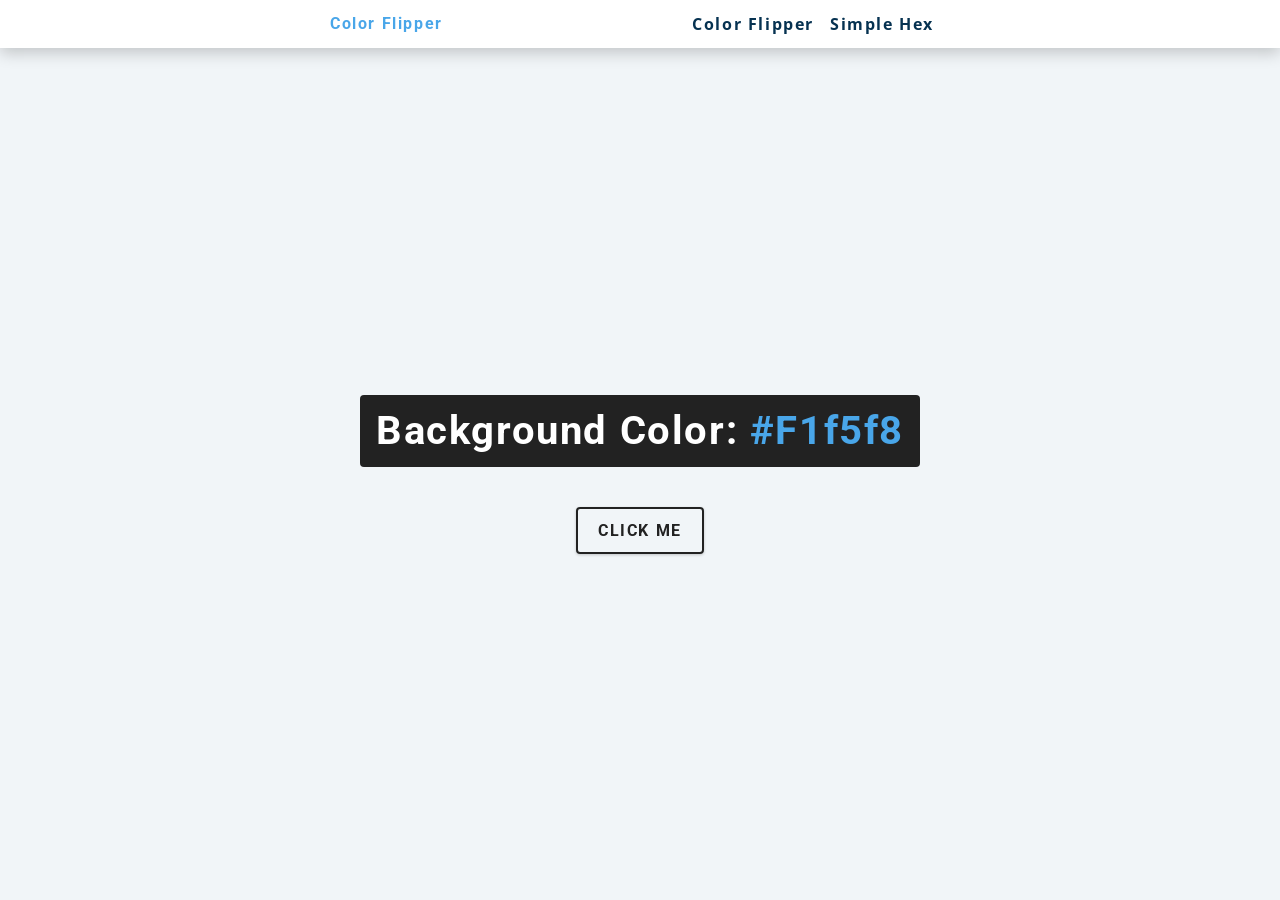
<file: index.html>
<!DOCTYPE html>
<html lang="en">
<head>
    <meta charset="UTF-8">
    <meta http-equiv="X-UA-Compatible" content="IE=edge">
    <meta name="viewport" content="width=device-width, initial-scale=1.0">
   <link rel="stylesheet" href="./index.css">
    <title>Color Flipper</title>
</head>
<body>
    <nav>
        <div class="nav-center">
            <h4>Color Flipper</h4>
            <ul class="nav-links">
                <li>
                    <a href="index.html">Color Flipper</a>
                </li>
                <li>
                    <a href="hex.html">Simple Hex</a>
                </li>
            </ul>
        </div>
    </nav>
    <main>
        <div class="container">
            <h2>background color: <span class="color">
                #f1f5f8
            </span></h2>
            <button class="btn btn-hero" id="btn">Click Me</button>
        </div>
    </main>

    <script src="./index.js"></script>
</body>
</html>
</file>
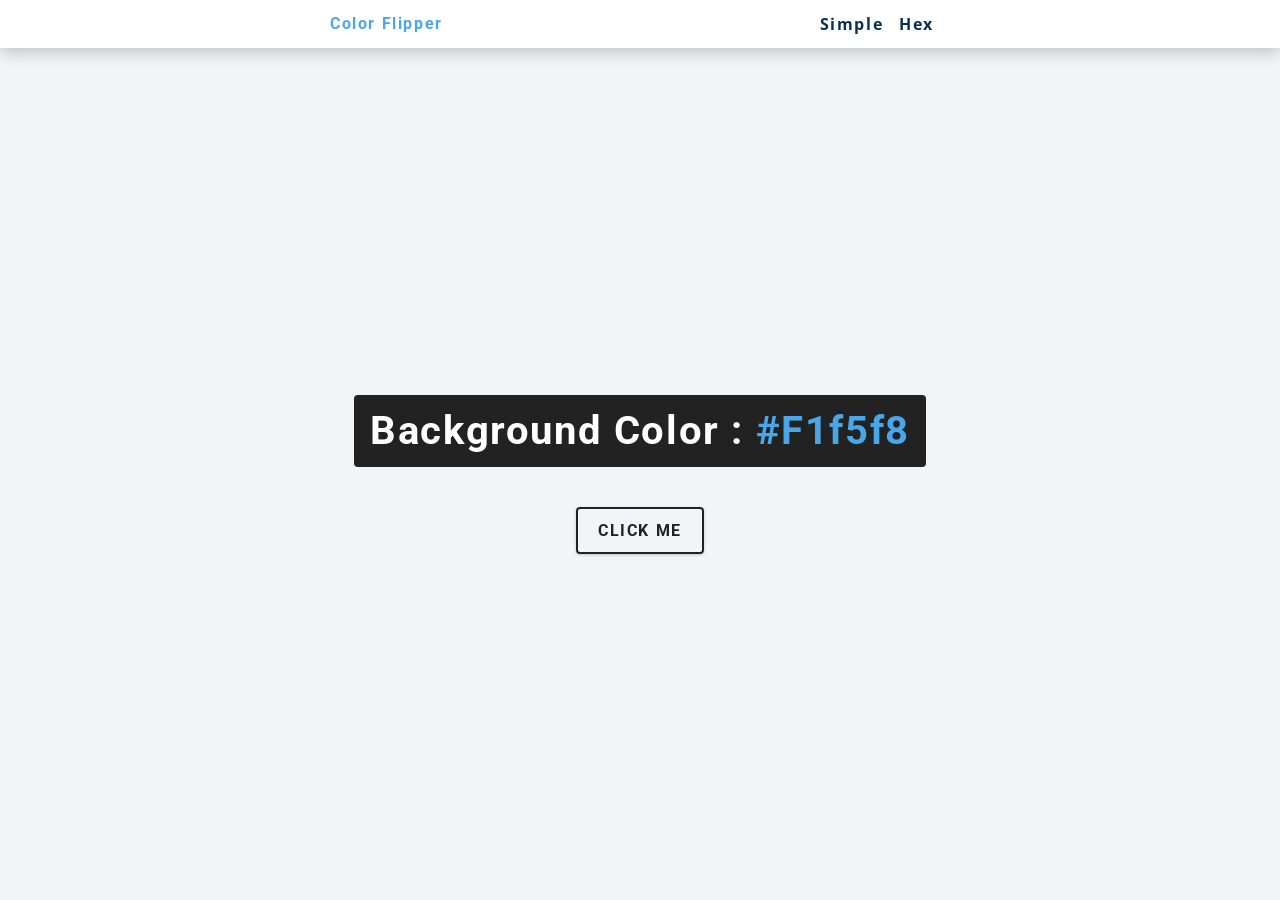
<file: hex.html>
<!DOCTYPE html>
<html lang="en">

<head>
    <meta charset="UTF-8" />
    <meta name="viewport" content="width=device-width, initial-scale=1.0" />
    <title>
        Color Flipper || Simple
    </title>

    <!-- styles -->
    <link rel="stylesheet" href="index.css" />
</head>

<body>
    <nav>
        <div class="nav-center">
            <h4>color flipper</h4>
            <ul class="nav-links">
                <li><a href="index.html">simple</a></li>
                <li><a href="hex.html">hex</a></li>
            </ul>
        </div>
    </nav>
    <main>
        <div class="container">
            <h2>background color : <span class="color">#f1f5f8</span></h2>
            <button class="btn btn-hero" id="btn">click me</button>
        </div>
    </main>
    <!-- javascript -->
    <script src="hex.js"></script>
</body>

</html>
</file>
<file: index.css>
/*
=============== 
Fonts
===============
*/
@import url("https://fonts.googleapis.com/css?family=Open+Sans|Roboto:400,700&display=swap");

/*
=============== 
Variables
===============
*/

:root {
    /* dark shades of primary color*/
    --clr-primary-1: hsl(205, 86%, 17%);
    --clr-primary-2: hsl(205, 77%, 27%);
    --clr-primary-3: hsl(205, 72%, 37%);
    --clr-primary-4: hsl(205, 63%, 48%);
    /* primary/main color */
    --clr-primary-5: hsl(205, 78%, 60%);
    /* lighter shades of primary color */
    --clr-primary-6: hsl(205, 89%, 70%);
    --clr-primary-7: hsl(205, 90%, 76%);
    --clr-primary-8: hsl(205, 86%, 81%);
    --clr-primary-9: hsl(205, 90%, 88%);
    --clr-primary-10: hsl(205, 100%, 96%);
    /* darkest grey - used for headings */
    --clr-grey-1: hsl(209, 61%, 16%);
    --clr-grey-2: hsl(211, 39%, 23%);
    --clr-grey-3: hsl(209, 34%, 30%);
    --clr-grey-4: hsl(209, 28%, 39%);
    /* grey used for paragraphs */
    --clr-grey-5: hsl(210, 22%, 49%);
    --clr-grey-6: hsl(209, 23%, 60%);
    --clr-grey-7: hsl(211, 27%, 70%);
    --clr-grey-8: hsl(210, 31%, 80%);
    --clr-grey-9: hsl(212, 33%, 89%);
    --clr-grey-10: hsl(210, 36%, 96%);
    --clr-white: #fff;
    --clr-red-dark: hsl(360, 67%, 44%);
    --clr-red-light: hsl(360, 71%, 66%);
    --clr-green-dark: hsl(125, 67%, 44%);
    --clr-green-light: hsl(125, 71%, 66%);
    --clr-black: #222;
    --ff-primary: "Roboto", sans-serif;
    --ff-secondary: "Open Sans", sans-serif;
    --transition: all 0.3s linear;
    --spacing: 0.1rem;
    --radius: 0.25rem;
    --light-shadow: 0 5px 15px rgba(0, 0, 0, 0.1);
    --dark-shadow: 0 5px 15px rgba(0, 0, 0, 0.2);
    --max-width: 1170px;
    --fixed-width: 620px;
}

/*
=============== 
Global Styles
===============
*/

*,
::after,
::before {
    margin: 0;
    padding: 0;
    box-sizing: border-box;
}

body {
    font-family: var(--ff-secondary);
    background: var(--clr-grey-10);
    color: var(--clr-grey-1);
    line-height: 1.5;
    font-size: 0.875rem;
}

ul {
    list-style-type: none;
}

a {
    text-decoration: none;
}

h1,
h2,
h3,
h4 {
    letter-spacing: var(--spacing);
    text-transform: capitalize;
    line-height: 1.25;
    margin-bottom: 0.75rem;
    font-family: var(--ff-primary);
}

h1 {
    font-size: 3rem;
}

h2 {
    font-size: 2rem;
}

h3 {
    font-size: 1.25rem;
}

h4 {
    font-size: 0.875rem;
}

p {
    margin-bottom: 1.25rem;
    color: var(--clr-grey-5);
}

@media screen and (min-width: 800px) {
    h1 {
        font-size: 4rem;
    }

    h2 {
        font-size: 2.5rem;
    }

    h3 {
        font-size: 1.75rem;
    }

    h4 {
        font-size: 1rem;
    }

    body {
        font-size: 1rem;
    }

    h1,
    h2,
    h3,
    h4 {
        line-height: 1;
    }
}

/*  global classes */

/* section */
.section {
    padding: 5rem 0;
}

.section-center {
    width: 90vw;
    margin: 0 auto;
    max-width: 1170px;
}

@media screen and (min-width: 992px) {
    .section-center {
        width: 95vw;
    }
}

main {
    min-height: 100vh;
    display: grid;
    place-items: center;
}

/*
=============== 
Nav
===============
*/
nav {
    background: var(--clr-white);
    height: 3rem;
    display: grid;
    align-items: center;
    box-shadow: var(--dark-shadow);
}

.nav-center {
    width: 90vw;
    max-width: var(--fixed-width);
    margin: 0 auto;
    display: flex;
    align-items: center;
    justify-content: space-between;
}

.nav-center h4 {
    margin-bottom: 0;
    color: var(--clr-primary-5);
}

.nav-links {
    display: flex;
}

nav a {
    text-transform: capitalize;
    font-weight: 700;
    font-size: 1rem;
    color: var(--clr-primary-1);
    letter-spacing: var(--spacing);
    margin-right: 1rem;
}

nav a:hover {
    color: var(--clr-primary-5);
}

/*
=============== 
Container
===============
*/
main {
    min-height: calc(100vh - 3rem);
    display: grid;
    place-items: center;
}

.container {
    text-align: center;
}

.container h2 {
    background: var(--clr-black);
    color: var(--clr-white);
    padding: 1rem;
    border-radius: var(--radius);
    margin-bottom: 2.5rem;
}

.color {
    color: var(--clr-primary-5);
}

.btn-hero {
    font-family: var(--ff-primary);
    text-transform: uppercase;
    background: transparent;
    color: var(--clr-black);
    letter-spacing: var(--spacing);
    display: inline-block;
    font-weight: 700;
    transition: var(--transition);
    border: 2px solid var(--clr-black);
    cursor: pointer;
    box-shadow: 0 1px 3px rgba(0, 0, 0, 0.2);
    border-radius: var(--radius);
    font-size: 1rem;
    padding: 0.75rem 1.25rem;
}

.btn-hero:hover {
    color: var(--clr-white);
    background: var(--clr-black);
}
</file>
